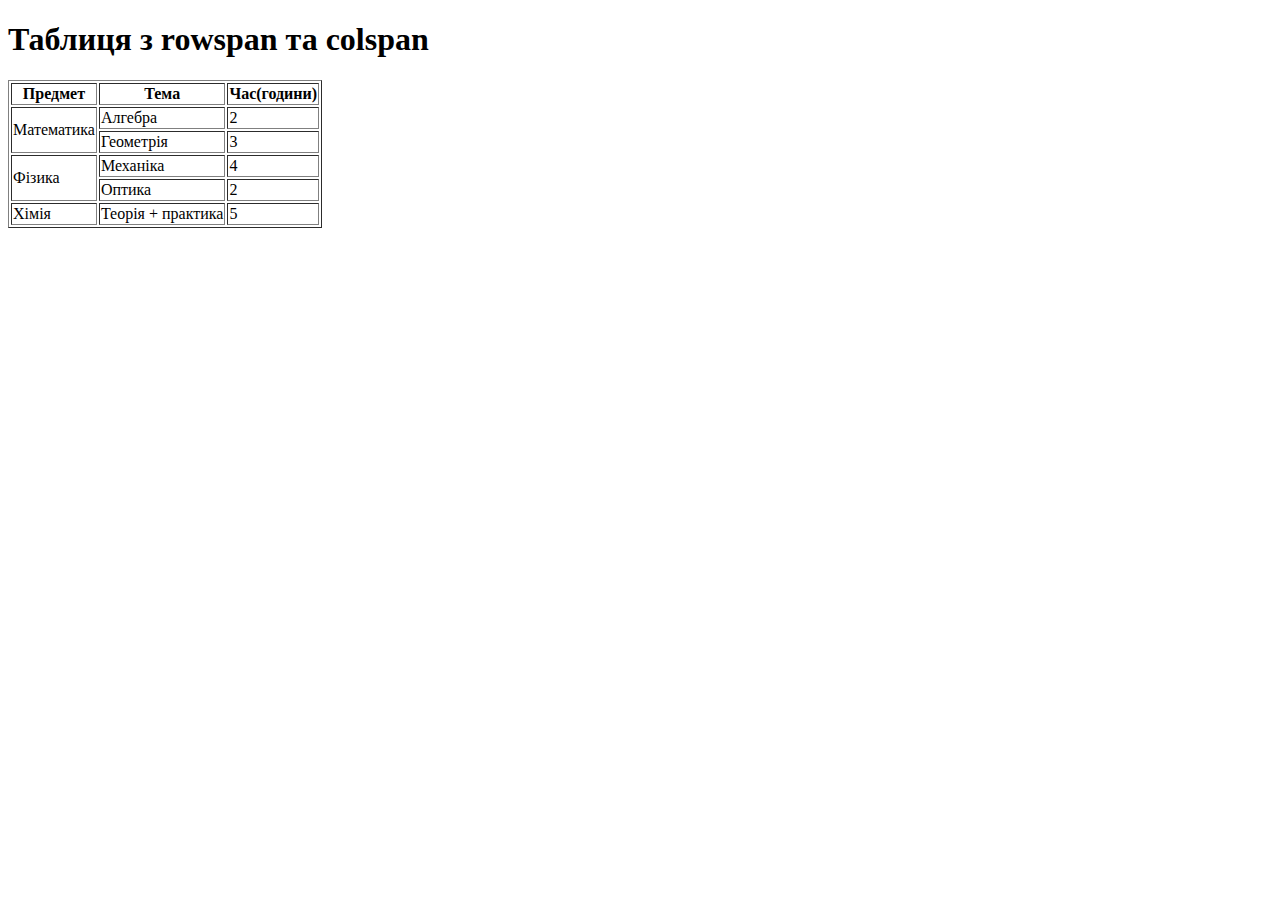
<file: gpt.html>
<!DOCTYPE html>
<html lang="en">
  <head>
    <meta charset="UTF-8" />
    <meta name="viewport" content="width=device-width, initial-scale=1.0" />
    <title>Таблиця з rowspan та colspan</title>
  </head>
  <body>
    <h1>Таблиця з rowspan та colspan</h1>
    <table border="1">
      <thead>
        <tr>
          <th>Предмет</th>
          <th>Тема</th>
          <th>Час(години)</th>
        </tr>
      </thead>
      <tbody>
        <tr>
          <td rowspan="2">Математика</td>
          <td>Алгебра</td>
          <td>2</td>
        </tr>
        <tr>
          <td>Геометрія</td>
          <td>3</td>
        </tr>
        <tr>
          <td rowspan="2">Фізика</td>
          <td>Механіка</td>
          <td>4</td>
        </tr>
        <tr>
          <td>Оптика</td>
          <td>2</td>
        </tr>

        <tr>
          <td>Хімія</td>
          <td>Теорія + практика</td>
          <td>5</td>
        </tr>
      </tbody>
    </table>
  </body>
</html>
</file>
